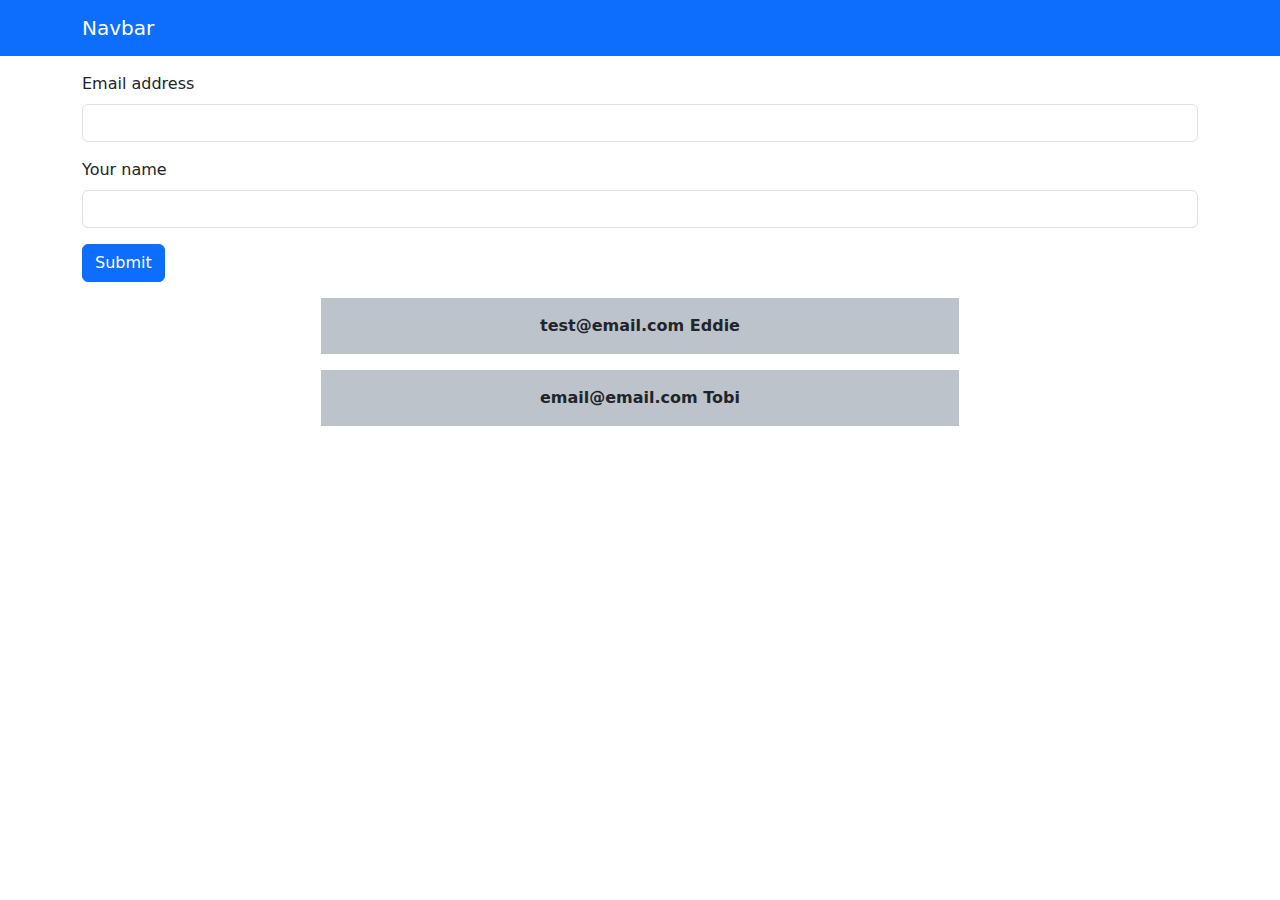
<file: week-10/index.html>
<!DOCTYPE html>
<html lang="en">
<head>
  <meta charset="UTF-8">
  <meta name="viewport" content="width=device-width, initial-scale=1.0">
  <link href="https://cdn.jsdelivr.net/npm/bootstrap@5.3.3/dist/css/bootstrap.min.css" rel="stylesheet" integrity="sha384-QWTKZyjpPEjISv5WaRU9OFeRpok6YctnYmDr5pNlyT2bRjXh0JMhjY6hW+ALEwIH" crossorigin="anonymous">
  <link rel="stylesheet" href="styles.css">
  <title>Week 10</title>
</head>
<body>

  <nav class="navbar navbar-expand-lg bg-primary">
    <div class="container-md">
      <a class="navbar-brand text-white" href="#">Navbar</a>
    </div>
  </nav>

  <main class="container mt-3">
    <form id="myForm">
      <div class="mb-3">
        <label class="form-label">Email address</label>
        <input type="email" class="form-control" id="email">
      </div>
      <div class="mb-3">
        <label class="form-label">Your name</label>
        <input type="text" class="form-control" id="name">
      </div>
      <button type="submit" class="btn btn-primary">Submit</button>
    </form>

    <div id="content"></div>
  </main>

  <script src="https://cdn.jsdelivr.net/npm/bootstrap@5.3.3/dist/js/bootstrap.bundle.min.js" integrity="sha384-YvpcrYf0tY3lHB60NNkmXc5s9fDVZLESaAA55NDzOxhy9GkcIdslK1eN7N6jIeHz" crossorigin="anonymous"></script>
  <script src="script.js"></script>
</body>
</html>
</file>
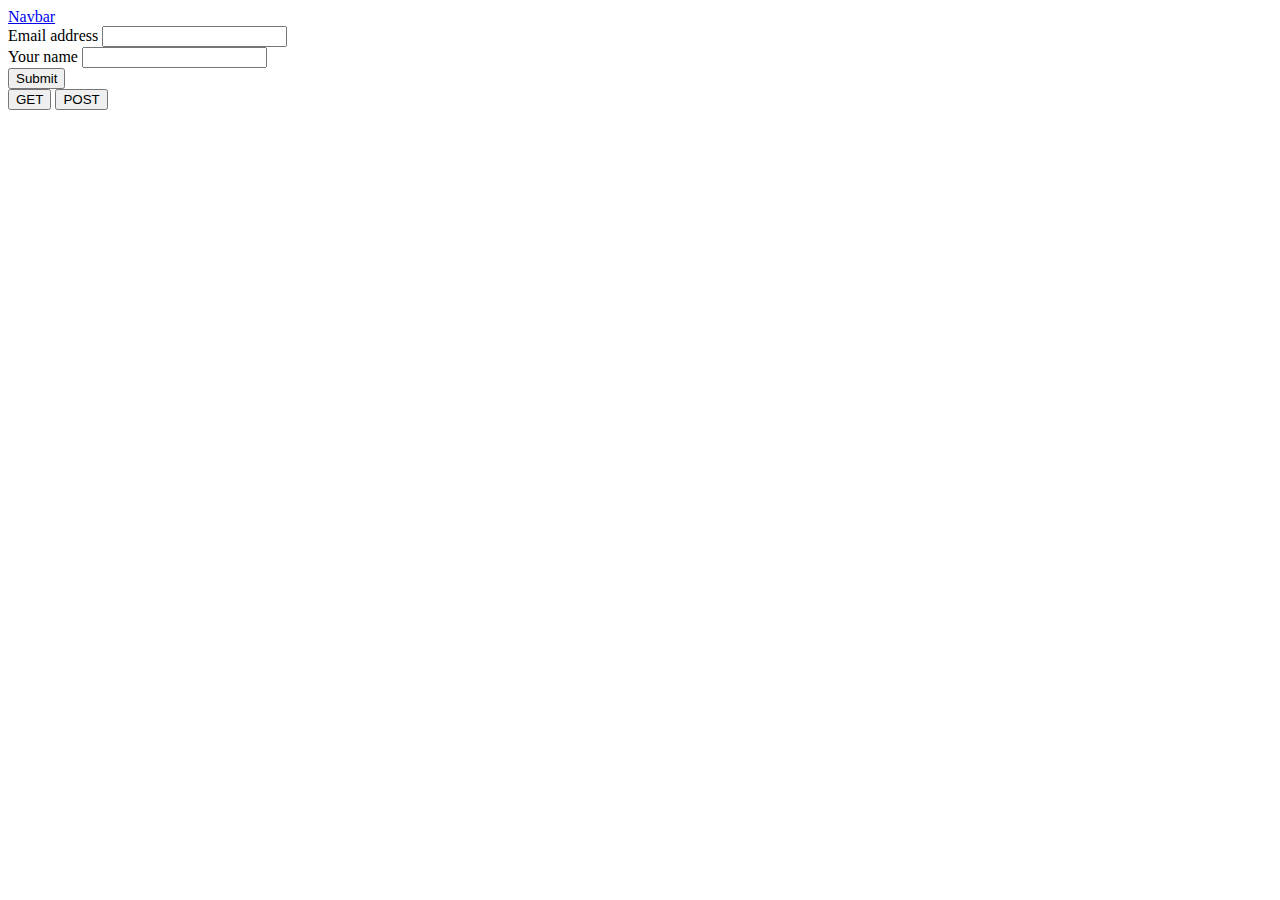
<file: week-11/index.html>
<!DOCTYPE html>
<html lang="en">
<head>
  <meta charset="UTF-8">
  <meta name="viewport" content="width=device-width, initial-scale=1.0">
  <link href="https://cdn.jsdelivr.net/npm/bootstrap@5.0.2/dist/css/bootstrap.min.css" rel="stylesheet" integrity="sha384-EVSTQN3/azprG1Anm3QDgpJLIm9Nao0Yz1ztcQTwFspd3yD65VohhpuuCOmLASjC" crossorigin="anonymous">
  <link rel="stylesheet" href="styles.css">
  <title>JQuery Form</title>
</head>
<body>
  <nav class="navbar bg-primary">
    <div class="container-md">
      <a class="navbar-brand text-white" href="#">Navbar</a>
    </div>
  </nav>

  <main class="container mt-3">
    <form id="myForm">
      <div class="mb-3">
        <label for="exampleInputEmail1" class="form-label">Email address</label>
        <input type="email" class="form-control" id="email" aria-describedby="emailHelp">
      </div>
      <div class="mb-3">
        <label for="exampleInputtext" class="form-label">Your name</label>
        <input type="text" class="form-control" id="name">
      </div>
      <button type="submit" class="btn btn-primary">Submit</button>
    </form>

    <button id="get-button" class="btn btn-success mt-2">GET</button>
    <button id="post-button" class="btn btn-warning mt-2">POST</button>

    <div id="content"></div>
  </main>


  <script src="https://cdn.jsdelivr.net/npm/bootstrap@5.0.2/dist/js/bootstrap.bundle.min.js" integrity="sha384-MrcW6ZMFYlzcLA8Nl+NtUVF0sA7MsXsP1UyJoMp4YLEuNSfAP+JcXn/tWtIaxVXM" crossorigin="anonymous"></script>
  <script src="https://code.jquery.com/jquery-3.7.1.min.js" integrity="sha256-/JqT3SQfawRcv/BIHPThkBvs0OEvtFFmqPF/lYI/Cxo=" crossorigin="anonymous"></script>
  <script src="script.js"></script>
</body>
</html>
</file>
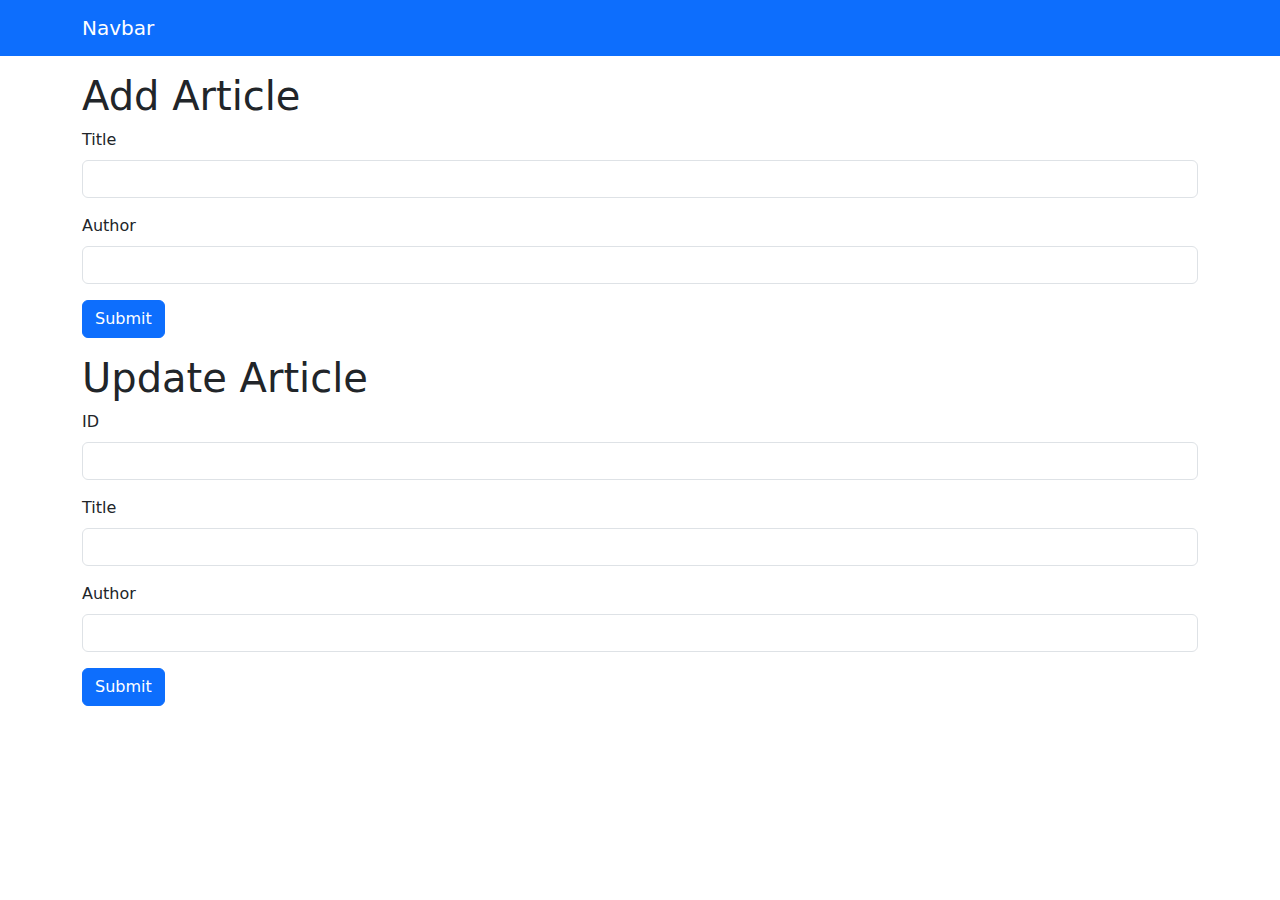
<file: week-12/index.html>
<!DOCTYPE html>
<html lang="en">
<head>
  <meta charset="UTF-8">
  <meta name="viewport" content="width=device-width, initial-scale=1.0">
  <link rel="stylesheet" href="styles.css">
  <link href="https://cdn.jsdelivr.net/npm/bootstrap@5.3.3/dist/css/bootstrap.min.css" rel="stylesheet" integrity="sha384-QWTKZyjpPEjISv5WaRU9OFeRpok6YctnYmDr5pNlyT2bRjXh0JMhjY6hW+ALEwIH" crossorigin="anonymous">
  <title>Jquery CRUD Form</title>
</head>
<body>
  <nav class="navbar navbar-expand-lg bg-primary">
    <div class="container-md">
      <a class="navbar-brand text-white" href="#">Navbar</a>
    </div>
  </nav>

  <main class="container mt-3">
    <form id="myForm">
      <h1>Add Article</h1>
      <div class="mb-3">
        <label class="form-label">Title</label>
        <input type="text" class="form-control" id="title">
      </div>
      <div class="mb-3">
        <label class="form-label">Author</label>
        <input type="text" class="form-control" id="author">
      </div>
      <button type="submit" class="btn btn-primary">Submit</button>
    </form>

    <form id="myUpdateForm" class="mt-3">
      <h1>Update Article</h1>
      <div class="mb-3">
        <label class="form-label">ID</label>
        <input type="text" class="form-control" id="updateId">
      </div>
      <div class="mb-3">
        <label class="form-label">Title</label>
        <input type="text" class="form-control" id="updateTitle">
      </div>
      <div class="mb-3">
        <label class="form-label">Author</label>
        <input type="text" class="form-control" id="updateAuthor">
      </div>
      <button type="submit" class="btn btn-primary">Submit</button>
    </form>

    <div id="content"></div>
  </main>
  

  <script src="https://code.jquery.com/jquery-3.7.1.min.js" integrity="sha256-/JqT3SQfawRcv/BIHPThkBvs0OEvtFFmqPF/lYI/Cxo=" crossorigin="anonymous"></script>
  <script src="https://cdn.jsdelivr.net/npm/bootstrap@5.3.3/dist/js/bootstrap.bundle.min.js" integrity="sha384-YvpcrYf0tY3lHB60NNkmXc5s9fDVZLESaAA55NDzOxhy9GkcIdslK1eN7N6jIeHz" crossorigin="anonymous"></script>
  <script src="script.js"></script>
</body>
</html>
</file>
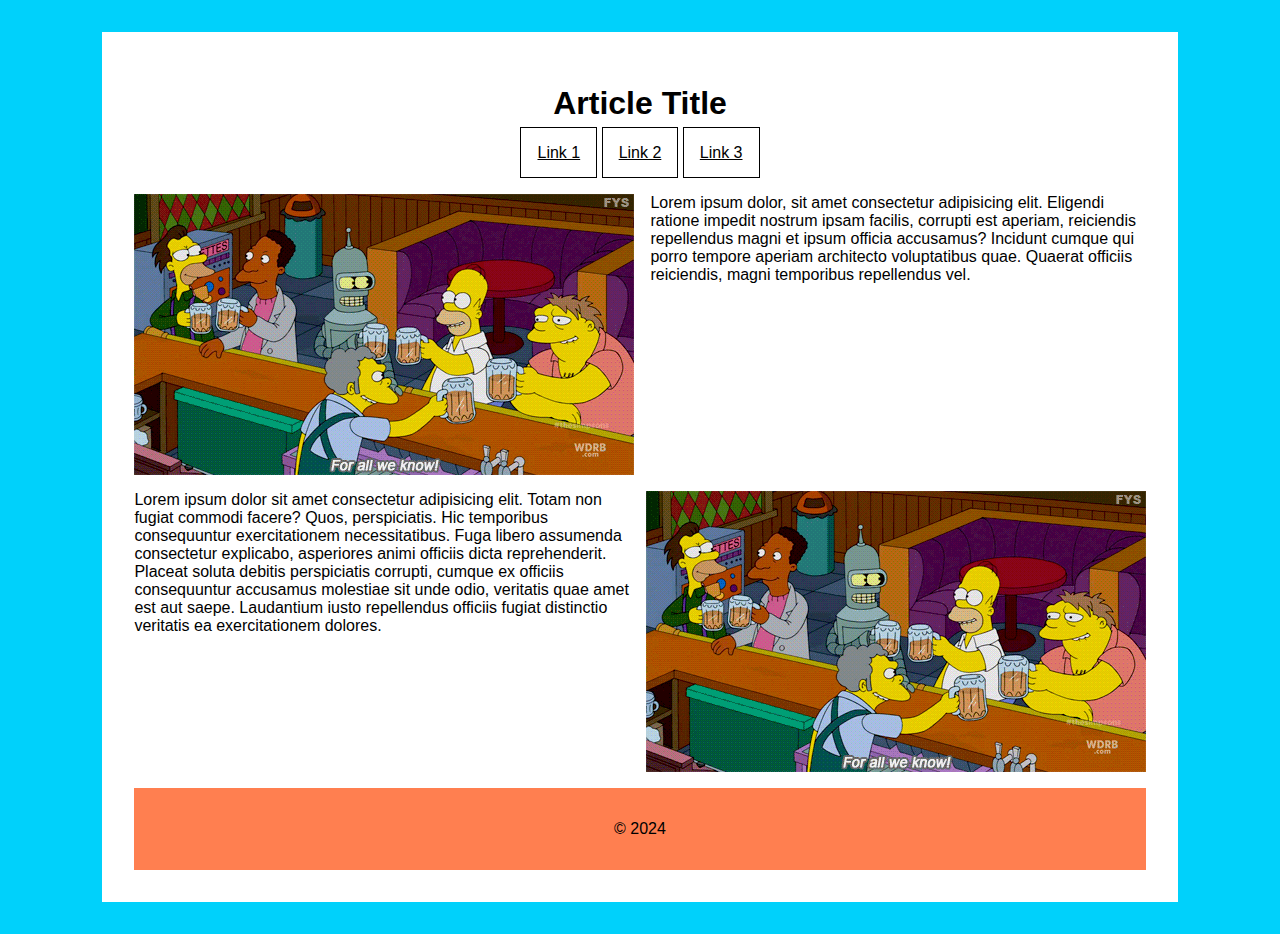
<file: week-2/index.html>
<!DOCTYPE html>
<html lang="en">
<head>
    <meta charset="UTF-8">
    <meta name="viewport" content="width=device-width, initial-scale=1.0">
    <link rel="stylesheet" href="styles.css">
    <title>Week 2 CSS</title>
</head>
<body>
    <div class="article-main">
        <h1>Article Title</h1>
        <nav class="nav-bar">
            <a class="nav-item" href="test.html">Link 1</a>
            <a class="nav-item" href="test.html">Link 2</a>
            <a class="nav-item" href="test.html">Link 3</a>
        </nav>
        <main>
            <div class="article">
                <p>
                    <img src="giphy.gif" alt="the simpsons">
                    Lorem ipsum dolor, sit amet consectetur adipisicing elit. Eligendi ratione impedit nostrum ipsam facilis, corrupti est aperiam, reiciendis repellendus magni et ipsum officia accusamus? Incidunt cumque qui porro tempore aperiam architecto voluptatibus quae. Quaerat officiis reiciendis, magni temporibus repellendus vel.
                </p>
            </div>
            <div class="article-2">
                <p>
                    <img src="giphy.gif" alt="the simpsons">
                    Lorem ipsum dolor sit amet consectetur adipisicing elit. Totam non fugiat commodi facere? Quos, perspiciatis. Hic temporibus consequuntur exercitationem necessitatibus. Fuga libero assumenda consectetur explicabo, asperiores animi officiis dicta reprehenderit. Placeat soluta debitis perspiciatis corrupti, cumque ex officiis consequuntur accusamus molestiae sit unde odio, veritatis quae amet est aut saepe. Laudantium iusto repellendus officiis fugiat distinctio veritatis ea exercitationem dolores.
                </p>
            </div>
        </main>
        <footer>
            <p>&copy; 2024</p>
        </footer>
    </div>
    
</body>
</html>
</file>
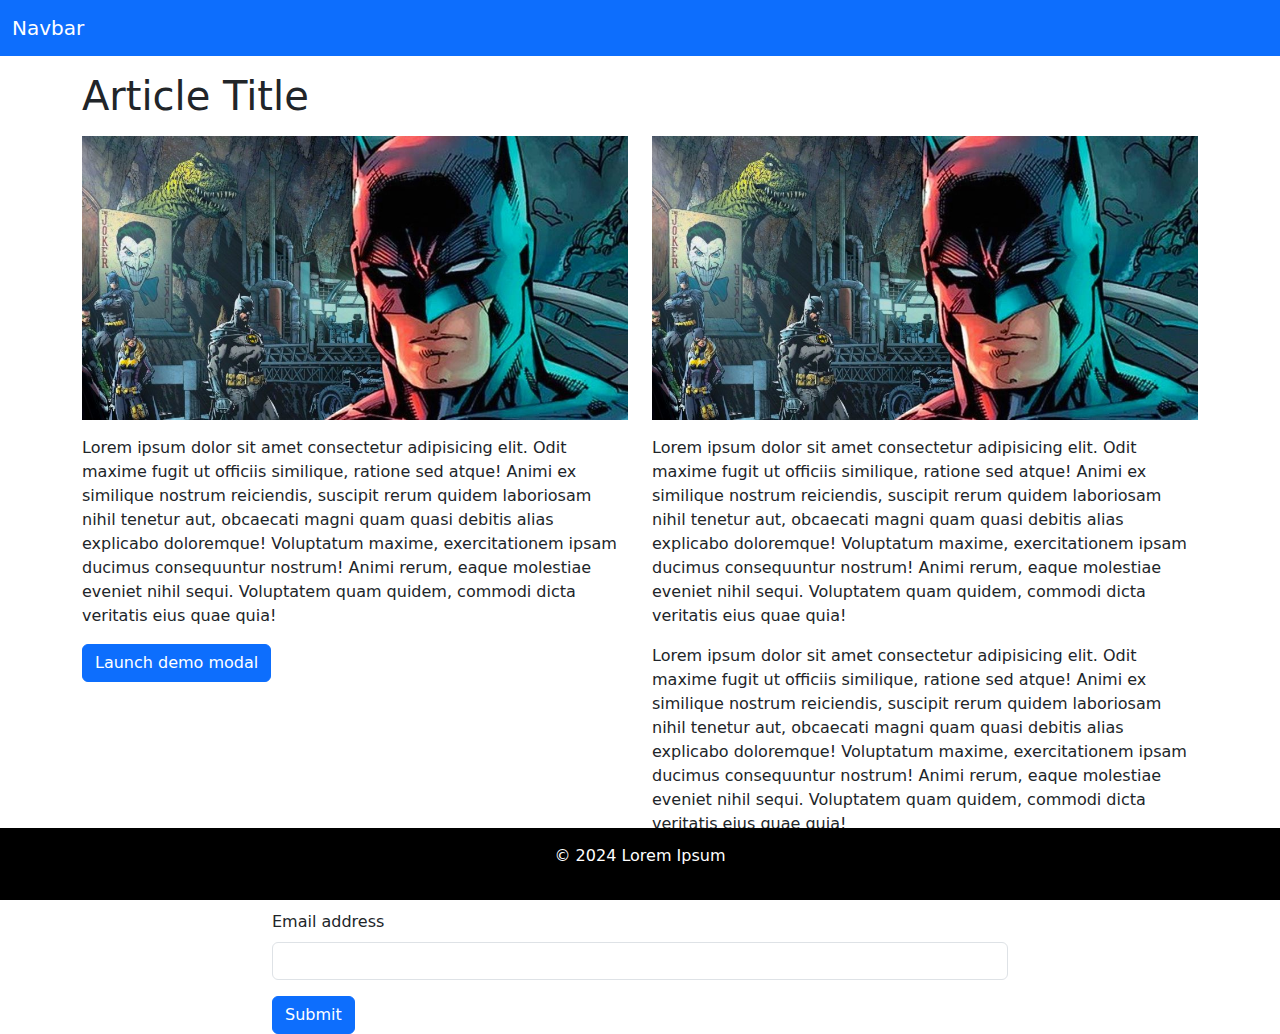
<file: week-3/index.html>
<!DOCTYPE html>
<html lang="en">
<head>
    <meta charset="UTF-8">
    <meta name="viewport" content="width=device-width, initial-scale=1.0">
    <link href="https://cdn.jsdelivr.net/npm/bootstrap@5.3.3/dist/css/bootstrap.min.css" rel="stylesheet" integrity="sha384-QWTKZyjpPEjISv5WaRU9OFeRpok6YctnYmDr5pNlyT2bRjXh0JMhjY6hW+ALEwIH" crossorigin="anonymous">
    <title>Week 3</title>
</head>
<body>
    <nav class="navbar bg-primary">
        <div class="container-fluid">
          <a class="navbar-brand text-white" href="#">Navbar</a>
        </div>
    </nav>
    <main class="container">
        <h1 class="my-3">Article Title</h1>
        <div class="row">
            <div class="col-sm-12 col-md-6">
                <img class="img-fluid mb-3" src="batman.jpg" alt="batman">
                <p>
                    Lorem ipsum dolor sit amet consectetur adipisicing elit. Odit maxime fugit ut officiis similique, ratione sed atque! Animi ex similique nostrum reiciendis, suscipit rerum quidem laboriosam nihil tenetur aut, obcaecati magni quam quasi debitis alias explicabo doloremque! Voluptatum maxime, exercitationem ipsam ducimus consequuntur nostrum! Animi rerum, eaque molestiae eveniet nihil sequi. Voluptatem quam quidem, commodi dicta veritatis eius quae quia!
                </p>
                <!-- Button trigger modal -->
                <button type="button" class="btn btn-primary" data-bs-toggle="modal" data-bs-target="#exampleModal">
                    Launch demo modal
                </button>
            </div>
            <div class="col-sm-12 col-md-6">
                <img class="img-fluid mb-3" src="batman.jpg" alt="batman">
                <p>
                    Lorem ipsum dolor sit amet consectetur adipisicing elit. Odit maxime fugit ut officiis similique, ratione sed atque! Animi ex similique nostrum reiciendis, suscipit rerum quidem laboriosam nihil tenetur aut, obcaecati magni quam quasi debitis alias explicabo doloremque! Voluptatum maxime, exercitationem ipsam ducimus consequuntur nostrum! Animi rerum, eaque molestiae eveniet nihil sequi. Voluptatem quam quidem, commodi dicta veritatis eius quae quia!
                </p>
                <p>
                    Lorem ipsum dolor sit amet consectetur adipisicing elit. Odit maxime fugit ut officiis similique, ratione sed atque! Animi ex similique nostrum reiciendis, suscipit rerum quidem laboriosam nihil tenetur aut, obcaecati magni quam quasi debitis alias explicabo doloremque! Voluptatum maxime, exercitationem ipsam ducimus consequuntur nostrum! Animi rerum, eaque molestiae eveniet nihil sequi. Voluptatem quam quidem, commodi dicta veritatis eius quae quia!
                </p>
            </div>
        </div>

        <div class="row">
            <div class="col-sm-8 offset-2">
                <form class="mt-3">
                    <h3>Sign up for our newsletter!</h3>
                    <div class="mb-3">
                      <label for="exampleInputEmail1" class="form-label">Email address</label>
                      <input type="email" class="form-control" id="exampleInputEmail1" aria-describedby="emailHelp">
                    </div>
                    <button type="submit" class="btn btn-primary">Submit</button>
                </form>
            </div>
        </div>
    </main>

    <!-- Modal -->
    <div class="modal fade" id="exampleModal" tabindex="-1" aria-labelledby="exampleModalLabel" aria-hidden="true">
        <div class="modal-dialog">
        <div class="modal-content">
            <div class="modal-header">
            <h1 class="modal-title fs-5" id="exampleModalLabel">Modal title</h1>
            <button type="button" class="btn-close" data-bs-dismiss="modal" aria-label="Close"></button>
            </div>
            <div class="modal-body">
            Lorem ipsum dolor sit amet, consectetur adipisicing elit. Quas, sapiente.
            </div>
            <div class="modal-footer">
            <button type="button" class="btn btn-secondary" data-bs-dismiss="modal">Close</button>
            <button type="button" class="btn btn-primary">Save changes</button>
            </div>
        </div>
        </div>
    </div>

    <footer class="bg-black fixed-bottom">
        <p class="text-white text-center p-3">&copy; 2024 Lorem Ipsum</p>
    </footer>


    <script src="https://cdn.jsdelivr.net/npm/bootstrap@5.3.3/dist/js/bootstrap.bundle.min.js" integrity="sha384-YvpcrYf0tY3lHB60NNkmXc5s9fDVZLESaAA55NDzOxhy9GkcIdslK1eN7N6jIeHz" crossorigin="anonymous"></script>
</body>
</html>
</file>
<file: week-10/styles.css>
#content {
    width: 60%;
    margin: auto;
}

.info-box {
    background-color: rgb(188, 195, 202);
    text-align: center;
    padding: 1rem;
    margin: 1rem;
    font-weight: 600;
}
</file>
<file: week-11/styles.css>
#content {
    width: 60%;
    margin: auto;
}

.info-box {
    background-color: rgb(188, 195, 202);
    text-align: center;
    padding: 1rem;
    margin: 1rem;
    font-weight: 600;
}
</file>
<file: week-12/styles.css>
#content {
    width: 60%;
    margin: auto;
}

.info-box {
    background-color: rgb(188, 195, 202);
    text-align: center;
    padding: 1rem;
    margin: 1rem;
    font-weight: 600;
}
</file>
<file: week-2/styles.css>
body {
    background-color: rgb(0, 209, 251);
    font-family: sans-serif;
}

.article-main {
    width: 80%;
    background-color: #fff;
    text-align: center;
    margin: 2rem auto;
    padding: 2rem;
}

.nav-bar {
    margin-bottom: 2rem;
}

.nav-item {
    border: 1px solid #000;
    width: 40%;
    padding: 1rem;
    color: #000;
}

.nav-item:hover {
    background-color: #000;
    color: #fff;
}

.article,
.article-2 {
    text-align: left;
}

.article img {
    float: left;
    margin-right: 1rem;
}

.article-2 img {
    float: right;
    margin-left: 1rem;
}

.article p,
.article-2 p {
    overflow: auto;
}

footer {
    background-color: coral;
    padding: 1rem;
}
</file>
